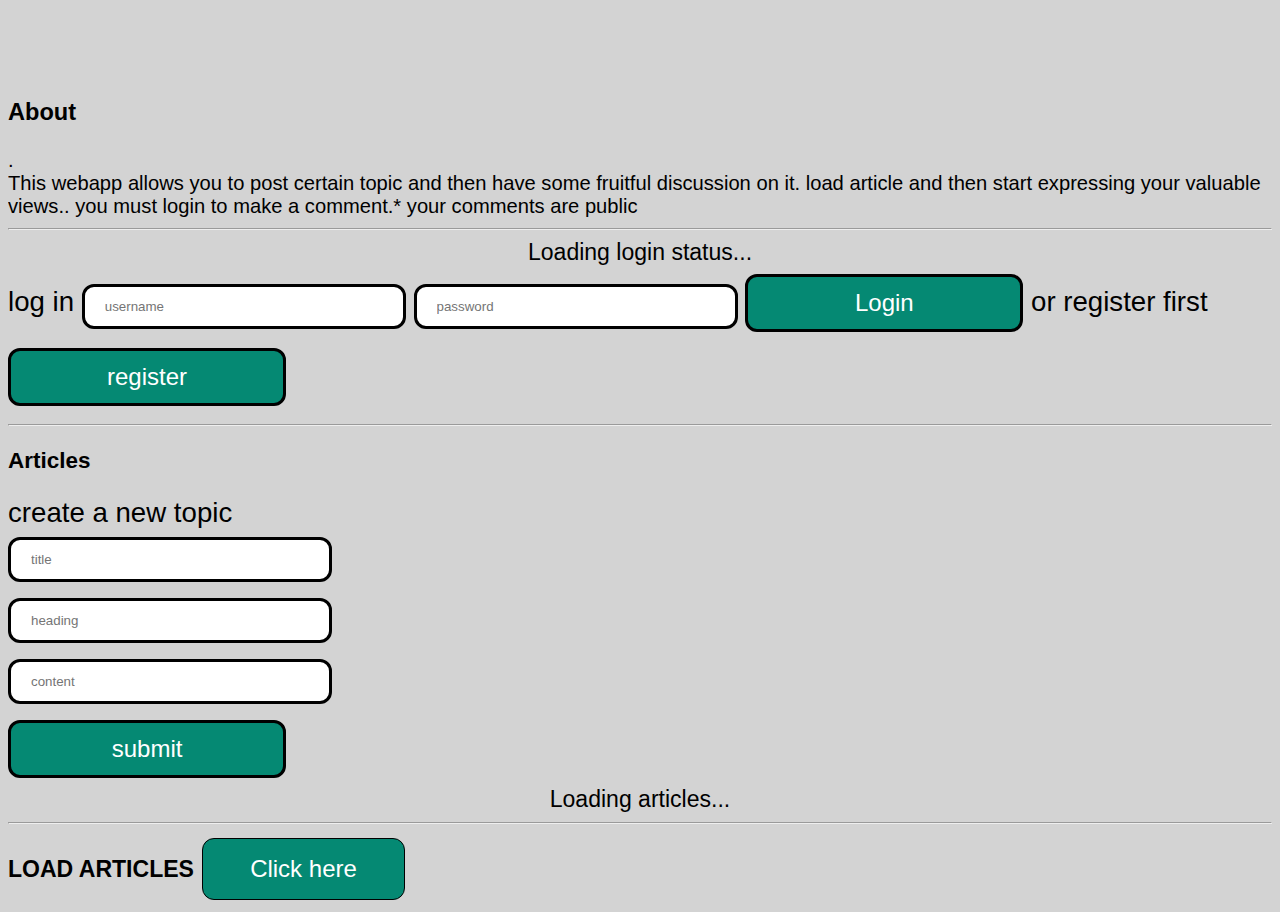
<file: ui/comment.html>
<!doctype html>
<html>
    <head>
        <link href="/ui/style.css" rel="stylesheet" />
    </head>
    <body>
        <div class="container">
           
            
            <div id="upper">
                <h3>About</h3>
                . <br/>
                This webapp allows you to post certain topic  and then have some fruitful discussion on it. load article and then start expressing your valuable views.. you must login to make a comment.* your comments are public
            </div>
            <hr/>
            <div id="login_area">
                <center>Loading login status...</center>
                  <div>
            <span> log in</span>
           <span> <input type="text" id="username" placeholder="username" />
             <input type="password" id="password" placeholder="password" /></span>
             <button type="submit"  id="submit_btn" > Login </button>
             <span> or register first</span>
             <button type="submit"  id="register_btn">register </button>
        </div>
        <div id="mess2" ></div>
            </div>
            <hr/>
            <h3> Articles</h3>
            <div id="articles">
                <div>
            <span> create a new topic  </span><br />
            <input type="text" id="title" placeholder="title" /><br />
             <input type="text" id="heading" placeholder="heading" /><br />
             <input type="text" id="content" placeholder="content" /><br />
             <button type="submit"  id="article_btn" > submit </button></div>
                <center>Loading articles...</center>
            </div><hr/>
           
         <div id ="articlespace" ></div>
        <div><strong>LOAD ARTICLES</strong>  <button id="articleload_btn" >Click here</button></div>
        
            <div class="footer">
            </div>
        </div>
        <script type="text/javascript" src="/ui/main.js">
        </script>
        
        <script>
        var articleloadbtn = document.getElementById('articleload_btn');
        articleloadbtn.onclick = function(){
            articleloadbtn.innerHTML="loading please wait .......";
          loadLogin();  
        };
            
var subarticle = document.getElementById('article_btn');
subarticle.onclick = function(){
   
     var request = new XMLHttpRequest();
     
    
    
     request.onreadystatechange = function(){
                 
         if(request.status === 200){
             alert("submitted");
             
            
             
         }
         
          else if(request.readystate === XMLHttpRequest.DONE && request.status === 500)
         {
             alert("something went wrong");
         
         }
     
        
         
     };
      var title = document.getElementById('title').value;
     var content = document.getElementById('content').value;
     var heading = document.getElementById('heading').value;
     
   request.open('POST', 'http://bhanu836.imad.hasura-app.io/articledata',true);
     request.setRequestHeader('Content-Type','application/json');
request.send(JSON.stringify({title:title , heading:heading ,content:content}));
};
  
   function loadLogin () {
    // Check if the user is already logged in
    var request = new XMLHttpRequest();
    request.onreadystatechange = function () {
        
            if (request.status === 200) {
                loadarticle();
                 articleloadbtn.innerHTML="load article"
            }
        else if(request.status !== 200 ){
            console.log("login first")
        }
    };

   
    request.open('GET', '/check-login', true);
    request.send(null);


    
};

function loadarticle(){
             var request = new XMLHttpRequest();
    request.onreadystatechange = function () {
      
            var spaceq = document.getElementById('articlespace');
            if (request.status === 200) {
                var articleContent = '';
                var articleData = JSON.parse(this.responseText);
                console.log('articlespaceq')
                for (var i=0; i< articleData.length; i++)
                {
                articleContent += `<div class="article"><ul><li>
                  <a href="http://bhanu836.imad.hasura-app.io/articles/${articleData[i].title}">
                            ${articleData[i].id} - ${articleData[i].title}<a> </li> </ul>
                             </div>`;
                        }
                    spaceq.innerHTML = articleContent; 
                     }else if (request.status !== 200 && request.readyState === XMLHttpRequest.DONE) {
                spaceq.innerHTML = 'Oops! Could not load comments!';
            }
        
    };
    
    request.open('GET', '/get-articles', true);
    request.send(null);
};
        </script>
    </body>
</html>
</file>
<file: ui/style.css>
body {
    font-family: sans-serif;
    background-color: lightgrey;
    margin-top: 75px;
}

.center {
    text-align: center;
}

.text-big {
    font-size: 300%;
}

.bold {
    font-weight: bold;
}

.img-medium {
    height: 200px;
}

 button {
     width:16%;
    background-color:#058973;
    border: 1px solid black;
    color: white;
    padding: 16px 32px;
    border-radius: 12px;
    margin: 4px 2px;
    cursor: pointer;
    font-size:24px;
}
input[type=text],[type=number],[type=password],[type=submit]{
    width: 22%;
    padding: 12px 20px;
    margin: 8px 0;
  
   
     border: 3px solid black;
      border-radius: 12px;
     
}
#upper {
  font-size :105%; 
}
div{
font-size :120%;

    overflow-y:auto;

    
}
#comments{
     overflow:auto;
}
.commenteven{
 margin-left: 2%;
    color:chocolate;
    width:35%;
    overflow-y:auto;
    
}
.commentodd{
    margin-left: 10%;
    color: brown;
    width:35%;
    overflow-y:auto;
}
#bodytwo {
    font-family:Tahoma, Geneva, sans-serif;
    background-color:#FFF8DC ;
    margin-top: 45px;
     margin-left: 2%;
}
#namec{
    color:red;
    text-transform: uppercase;
}
h1{
    text-transform: uppercase;
}
</file>
